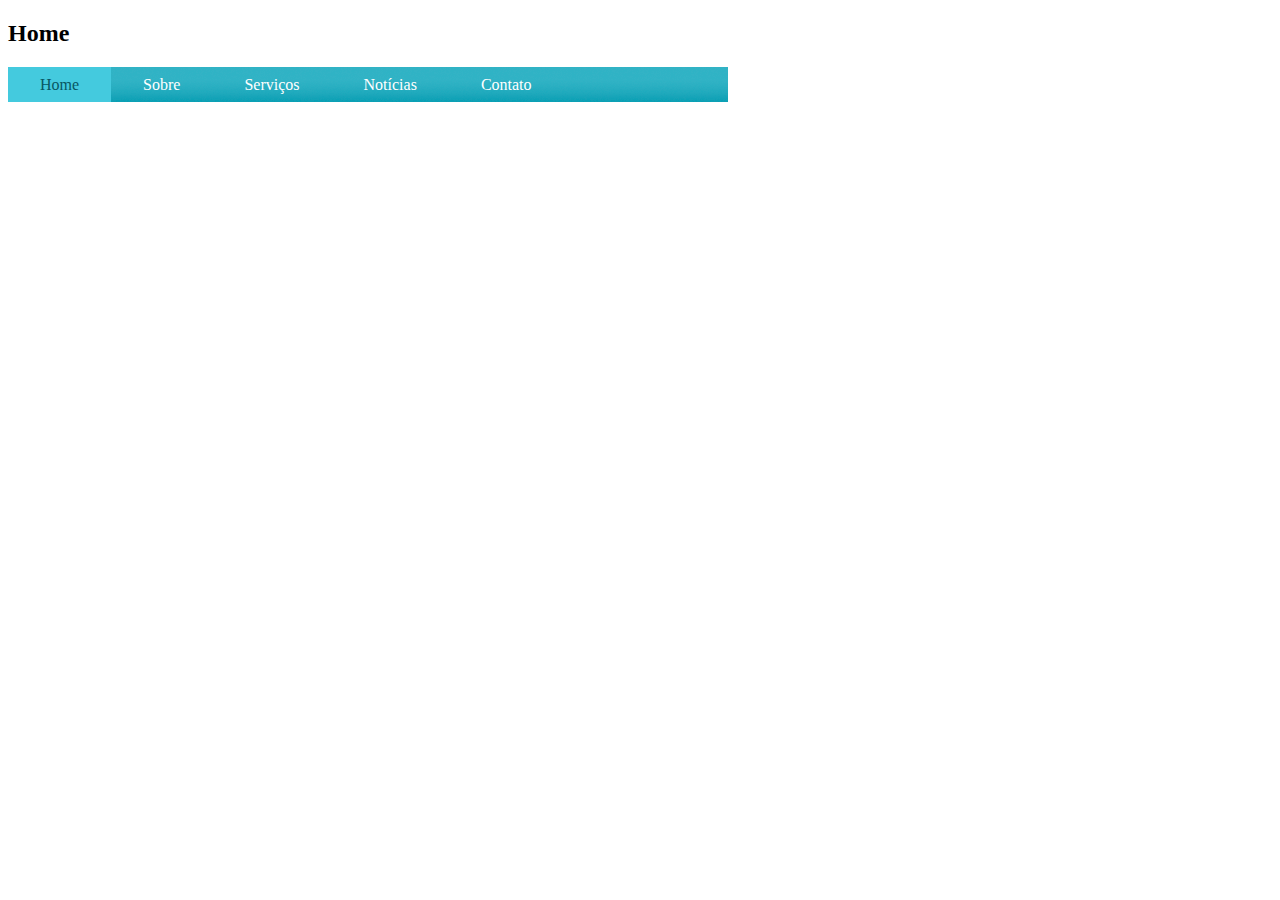
<file: index.html>
<!DOCTYPE html>
<html>
  <head>
    <title>Navegação Horizontal</title>
    <meta charset="utf-8" />

    <!-- Estilo customizado -->
    <link rel="stylesheet" type="text/css" href="css/estilo.css" />
  </head>
  <body id="home">
    <h2>Home</h2>
    <ul id="navegacao">
      <li class="home primeiro"><a href="index.html">Home</a></li>
      <li class="sobre"><a href="sobre.html">Sobre</a></li>
      <li class="servicos"><a href="servicos.html">Serviços</a></li>
      <li class="noticias"><a href="noticias.html">Notícias</a></li>
      <li class="contato"><a href="contato.html">Contato</a></li>
    </ul>

    <!-- 
		<h2>Lista de atividades</h2>
		<ul>
			<li>Ir ao dentista</li>
			<li>Ir ao supermercado</li>
			<li>Fazer o almoço</li>
			<li>Assistir a série</li>
			<li>Correr no parque</li>
		</ul>
		--></body>
</html>
</file>
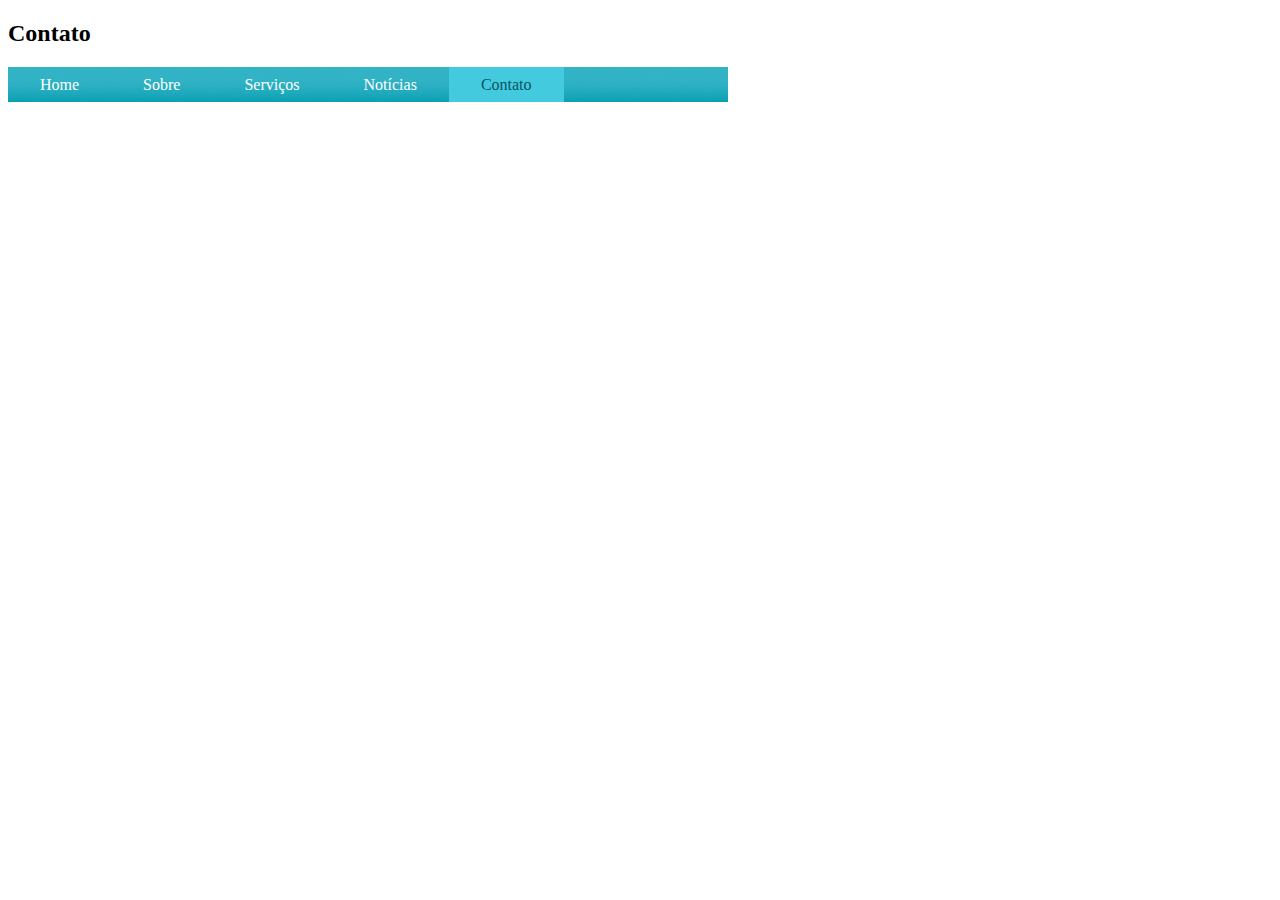
<file: contato.html>
<!DOCTYPE html>
<html>
  <head>
    <title>Navegação vertical</title>
    <meta charset="utf-8" />

    <!-- Estilo customizado -->
    <link rel="stylesheet" type="text/css" href="css/estilo.css" />
  </head>
  <body id="contato">
    <h2>Contato</h2>
    <ul id="navegacao">
      <li class="home primeiro"><a href="index.html">Home</a></li>
      <li class="sobre"><a href="sobre.html">Sobre</a></li>
      <li class="servicos"><a href="servicos.html">Serviços</a></li>
      <li class="noticias"><a href="noticias.html">Notícias</a></li>
      <li class="contato"><a href="contato.html">Contato</a></li>
    </ul>

    <!-- 
		<h2>Lista de atividades</h2>
		<ul>
			<li>Ir ao dentista</li>
			<li>Ir ao supermercado</li>
			<li>Fazer o almoço</li>
			<li>Assistir a série</li>
			<li>Correr no parque</li>
		</ul>
		--></body>
</html>
</file>
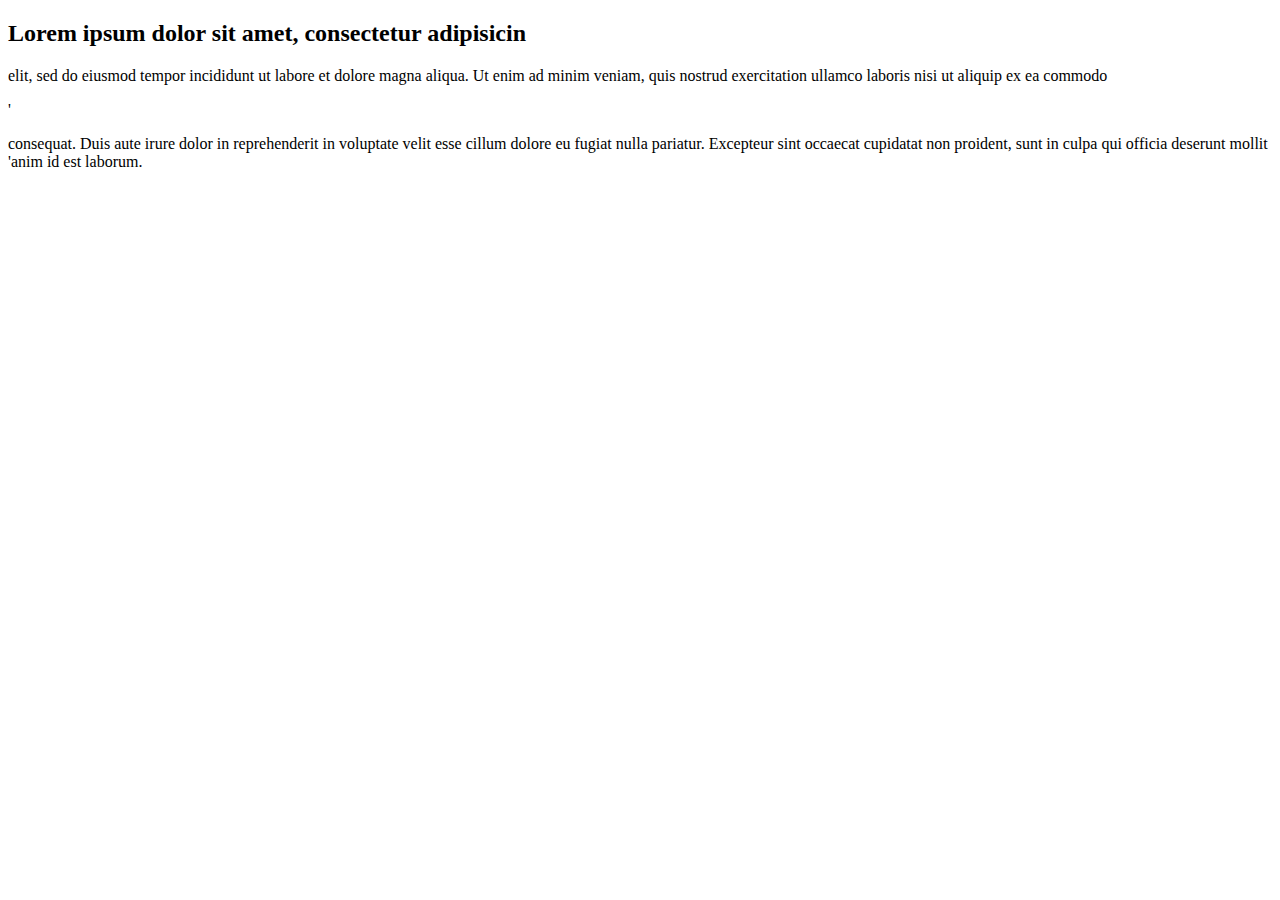
<file: heranca-especificidade.html>
<!DOCTYPE html>
<html>
<head>
	<title>Herança e Especificidade</title>
	<meta charset="utf-8">

	<!-- Estilo customizado -->
	<link rel="stylesheet" type="text/css" href="css/estilo.css">	
</head>
<body>

	<div class="pagina">
		<h2 class="verde" id="amarelo">
			Lorem ipsum dolor sit amet, consectetur adipisicin
		</h2> 
		<p>
			elit, sed do eiusmod
			tempor incididunt ut labore et dolore magna aliqua. Ut enim ad minim veniam,
			quis nostrud exercitation ullamco laboris nisi ut aliquip ex ea commodo
		</p>
	'	<p>
			consequat. Duis aute irure dolor in reprehenderit in voluptate velit esse
			cillum dolore eu fugiat nulla pariatur. Excepteur sint occaecat cupidatat non
			proident, sunt in culpa qui officia deserunt mollit 'anim id est laborum.
		</p>
	</div>

</body>
</html>
</file>
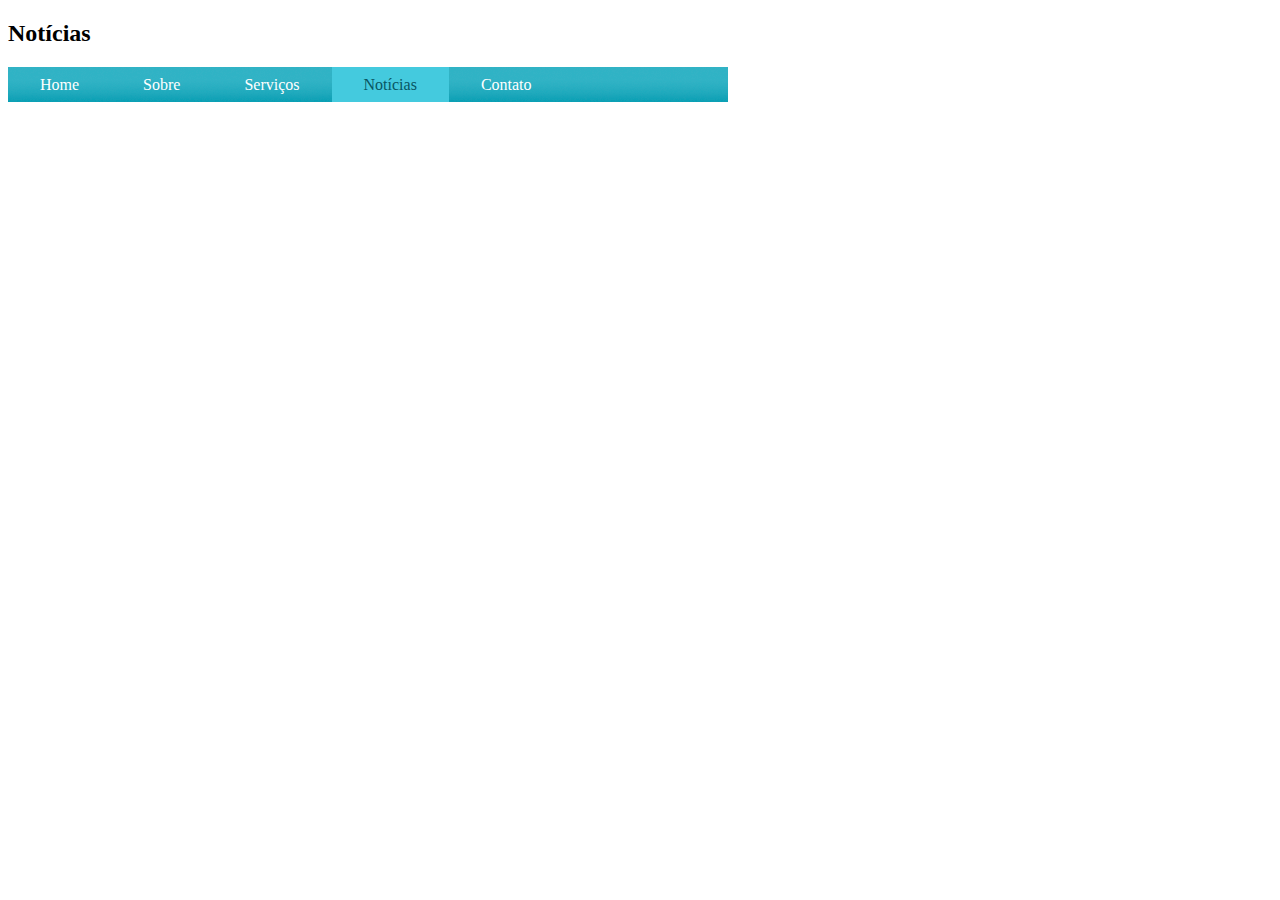
<file: noticias.html>
<!DOCTYPE html>
<html>
  <head>
    <title>Navegação vertical</title>
    <meta charset="utf-8" />

    <!-- Estilo customizado -->
    <link rel="stylesheet" type="text/css" href="css/estilo.css" />
  </head>
  <body id="noticias">
    <h2>Notícias</h2>
    <ul id="navegacao">
      <li class="home primeiro"><a href="index.html">Home</a></li>
      <li class="sobre"><a href="sobre.html">Sobre</a></li>
      <li class="servicos"><a href="servicos.html">Serviços</a></li>
      <li class="noticias"><a href="noticias.html">Notícias</a></li>
      <li class="contato"><a href="contato.html">Contato</a></li>
    </ul>

    <!-- 
		<h2>Lista de atividades</h2>
		<ul>
			<li>Ir ao dentista</li>
			<li>Ir ao supermercado</li>
			<li>Fazer o almoço</li>
			<li>Assistir a série</li>
			<li>Correr no parque</li>
		</ul>
		--></body>
</html>
</file>
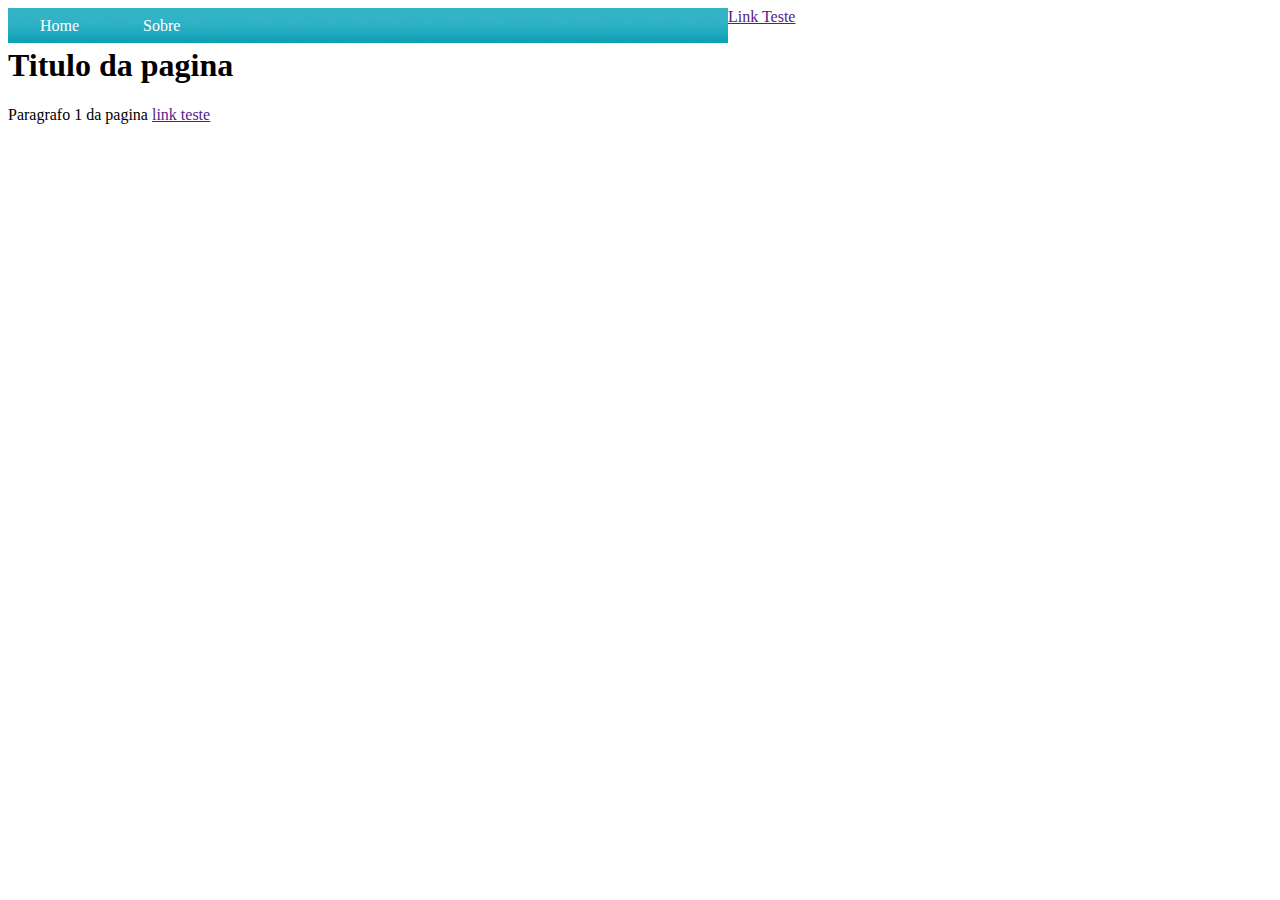
<file: seletores.html>
<!DOCTYPE html>
<html lang="pt-br">
<head>
	<title>Seletores</title>
	<meta charset="utf-8">

	<!-- Estilo customizado -->
	<link rel="stylesheet" type="text/css" href="css/estilo.css">
</head>
<body>

	<ul>
		<li>
			<span>
				<a href="">Home</a>
			</span>			
		</li>
		<li>
			<a href="">Sobre</a>
		</li>
	</ul>
	<a href="">Link Teste </a>

	<div>
		<h1>Titulo da pagina</h1>
		<p>Paragrafo 1 da pagina <a href="">link teste</a></p>
	</div>


</body>
</html>
</file>
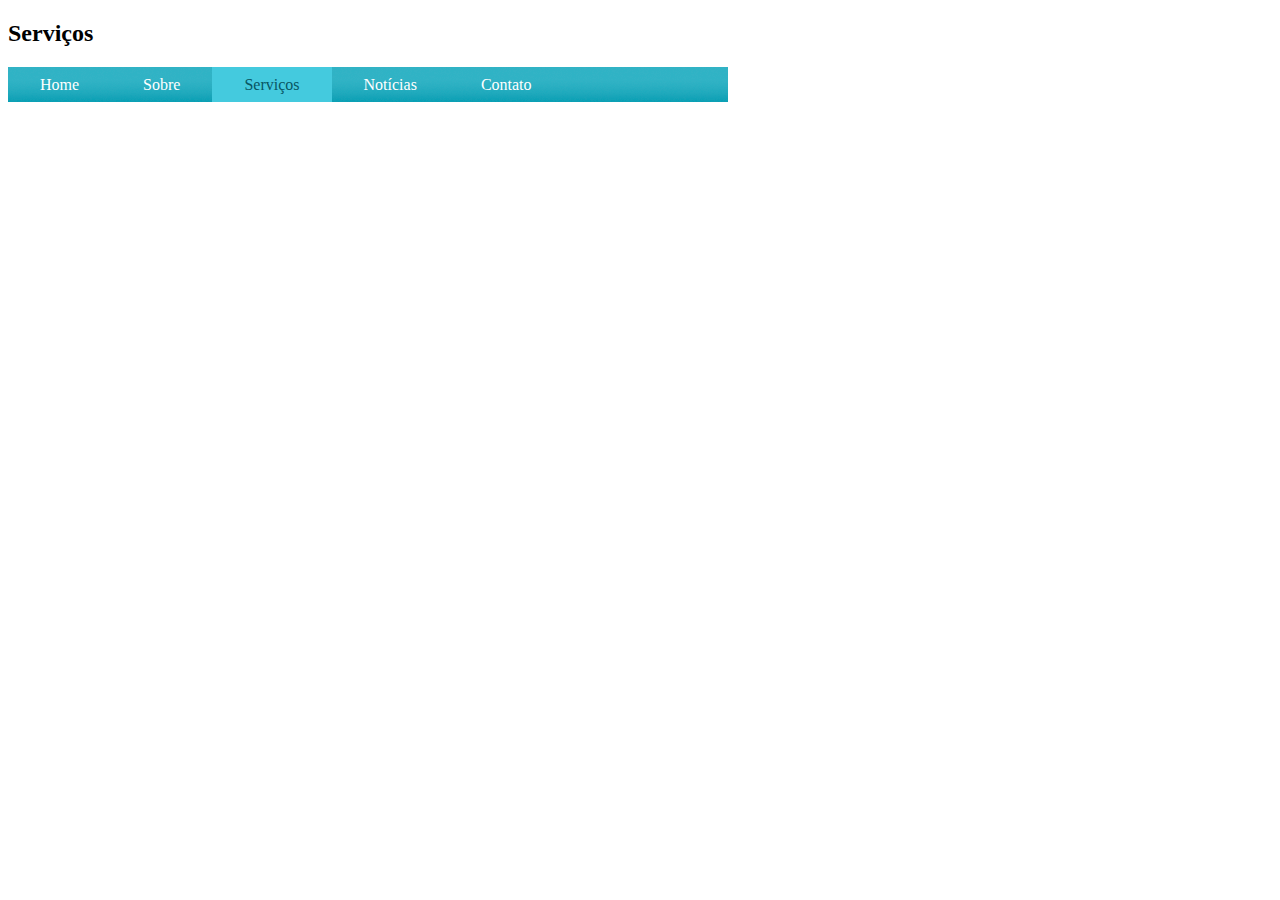
<file: servicos.html>
<!DOCTYPE html>
<html>
  <head>
    <title>Navegação vertical</title>
    <meta charset="utf-8" />

    <!-- Estilo customizado -->
    <link rel="stylesheet" type="text/css" href="css/estilo.css" />
  </head>
  <body id="servicos">
    <h2>Serviços</h2>
    <ul id="navegacao">
      <li class="home primeiro"><a href="index.html">Home</a></li>
      <li class="sobre"><a href="sobre.html">Sobre</a></li>
      <li class="servicos"><a href="servicos.html">Serviços</a></li>
      <li class="noticias"><a href="noticias.html">Notícias</a></li>
      <li class="contato"><a href="contato.html">Contato</a></li>
    </ul>

    <!-- 
		<h2>Lista de atividades</h2>
		<ul>
			<li>Ir ao dentista</li>
			<li>Ir ao supermercado</li>
			<li>Fazer o almoço</li>
			<li>Assistir a série</li>
			<li>Correr no parque</li>
		</ul>
		--></body>
</html>
</file>
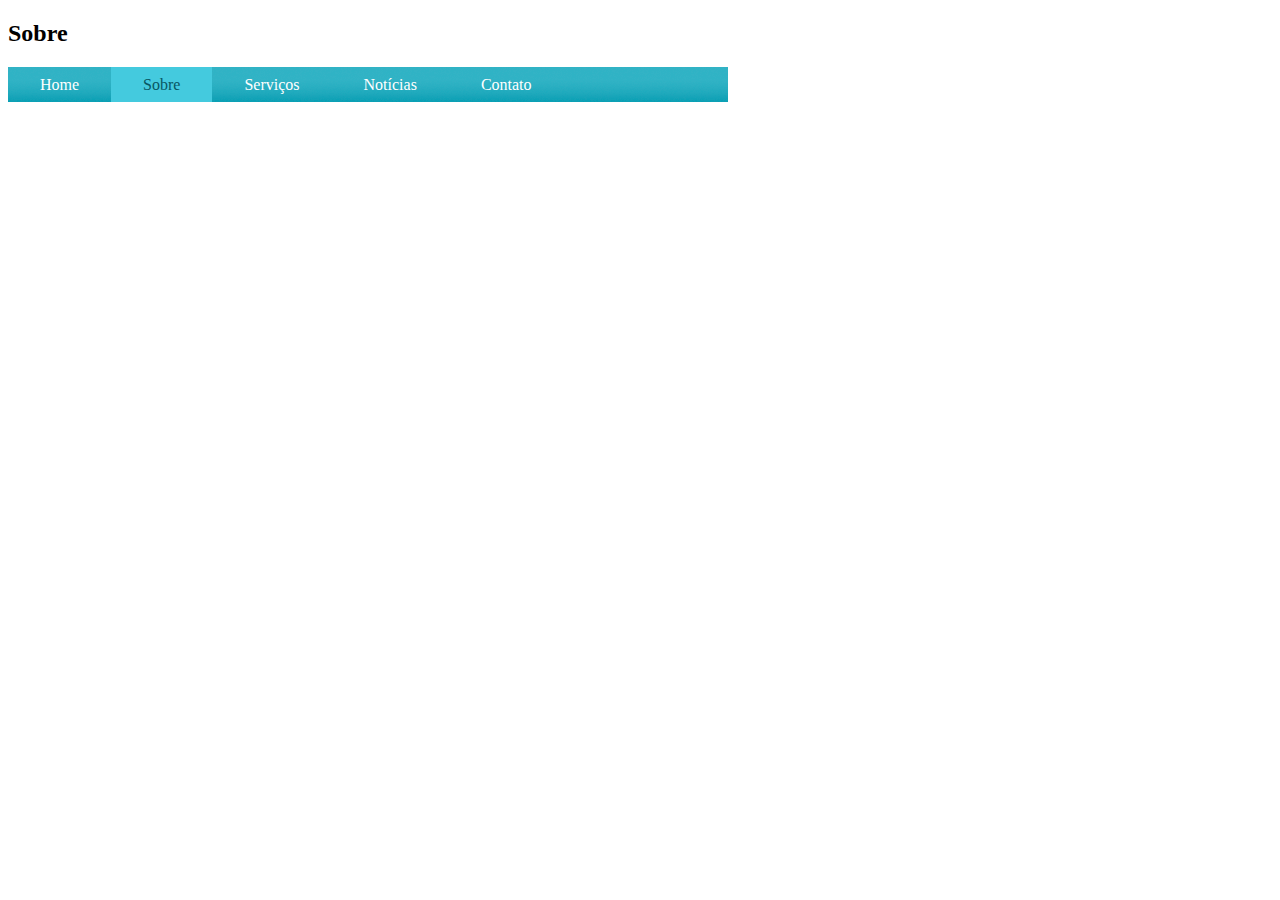
<file: sobre.html>
<!DOCTYPE html>
<html>
  <head>
    <title>Navegação vertical</title>
    <meta charset="utf-8" />

    <!-- Estilo customizado -->
    <link rel="stylesheet" type="text/css" href="css/estilo.css" />
  </head>
  <body id="sobre">
    <h2>Sobre</h2>
    <ul id="navegacao">
      <li class="home primeiro"><a href="index.html">Home</a></li>
      <li class="sobre"><a href="sobre.html">Sobre</a></li>
      <li class="servicos"><a href="servicos.html">Serviços</a></li>
      <li class="noticias"><a href="noticias.html">Notícias</a></li>
      <li class="contato"><a href="contato.html">Contato</a></li>
    </ul>

    <!-- 
		<h2>Lista de atividades</h2>
		<ul>
			<li>Ir ao dentista</li>
			<li>Ir ao supermercado</li>
			<li>Fazer o almoço</li>
			<li>Assistir a série</li>
			<li>Correr no parque</li>
		</ul>
		--></body>
</html>
</file>
<file: css/estilo.css>
/*
******Seletor universal*******
* {
	border: 1px solid red;
}

******Seletor de texto *******
h1 {
	color: green;
}

******Seletor de classe*******
.verde {
	
}
ou 
p.verde {
	
}

******Seleto de Id************
#cabecalho {
	
}

******Seletor de filho********
li>a {
	color: red;
	text-decoration: none;
}

******Seletor de descendente****
p a {
	color: red;
}

/******Seletor de irmão adjacente*****

obs: paragrafo logo abaixo de h1(irmao posterior )
h1+p {
	color: black;
}

******Herança e Especificidade*********
Observação: Por padrão o border e o background nao são herdados;

* {
	border: 1px solid blue;//neste caso irá funcionar pois 
							 estamos aplicando em todos os 
							 elemento
}

body {
	color: red;
	font-size: 25px;
	border: 1px solid blue;
	background: gray;
}
*********Seletores iguais, exceção important
p {
	color: blue !important;
}

p {
	color: red;
}
OBS: No caso de DOIS seletores iguais sempre o ultimo vai
		ser aplicado. A exceção é o !important, que vai 
		dizer esse atributo é mais importante que qualquer 
		outro.
		Não utilizar o IMPORTANT com frequencia, pois pode 
		tornar o codigo confuso.

	Se um seletor for mais específico que o outro a regra mais
	especifica será aplicada
	(tera precedencia sobre regras mais gerais)

* {/* 4º  
	color: red;
}
h2 {/* 3º 
	color: blue;
}

h2.verde {/* 2º  
	color: green;
}
h2#amarelo {/* 1º  
	color: yellow;
}

****Barra de navegação vertical*******

ul {
	list-style-type: none;
	margin: 0;
	padding: 0;
}

li {
	padding: 20px;
	border: 1px solid red;
	background: url(../imagens/seta.png) no-repeat left center;
}

****Barra de navegacao vertical com marcacao na pagina atual************************

ul {
  margin: 0;
  padding: 0;
  list-style-type: none;
}

ul a {
  width: 200px;
  height: 40px;
  display: block;
  color: #000;
  text-decoration: none;
  text-indent: 40px;
  line-height: 40px;
  background: #f7b600 url(../imagens/menu.png) no-repeat left;
}

a:hover {
  background-position: right bottom; /*movimenta a imagem
  background-color: #f99200;
  color: #fff;
}

#home #navegacao .home a,
#sobre #navegacao .sobre a,
#servicos #navegacao .servicos a,
#noticias #navegacao .noticias a,
#contato #navegacao .contato a {
  background-position: right bottom; /*movimenta a imagem
  background-color: #f99200;
  color: #fff;
}

*/
/**************************************************
********Barra de navegação horizontal**********/

ul {
  margin: 0;
  padding: 0;
  list-style: none;
  width: 720px;
  background: #fff url(../imagens/fundo-horizontal.png) repeat-x;
  float: left;
}

ul li {
  float: left;
}

ul a {
  display: block;
  padding: 0 2em;
  line-height: 2.2em;
  text-decoration: none;
  color: #fff;
  background: url(../imagens/divisor.png) repeat-y le;
}

.primeiro {
  background: none;
}

ul a:hover {
  color: #085662;
  background: #44cade;
}

#home #navegacao .home a,
#sobre #navegacao .sobre a,
#servicos #navegacao .servicos a,
#noticias #navegacao .noticias a,
#contato #navegacao .contato a {
  color: #085662;
  background: #44cade;
}
</file>
